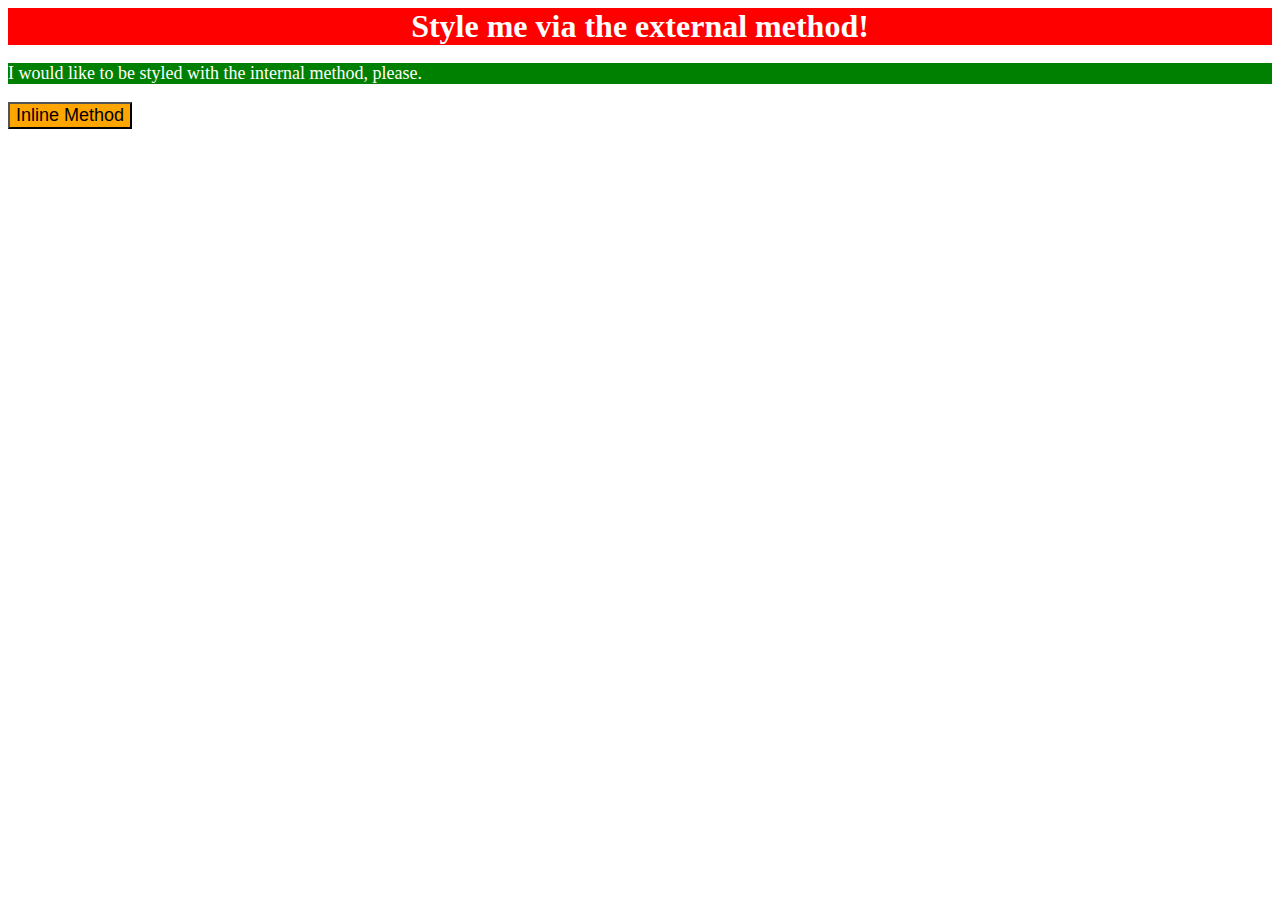
<file: foundations/01-css-methods/index.html>
<!doctype html>
<html lang="en">

<head>
  <meta charset="UTF-8" />
  <meta http-equiv="X-UA-Compatible" content="IE=edge" />
  <meta name="viewport" content="width=device-width, initial-scale=1.0" />
  <link rel="stylesheet" href="styles.css" />
  <style>
    p {
      background-color: green;
      color: white;
      font-size: 18px;
    }
  </style>
  <title>Methods for Adding CSS</title>
</head>

<body>
  <div>Style me via the external method!</div>
  <p>I would like to be styled with the internal method, please.</p>
  <button style="background-color: orange; font-size: 18px;">Inline Method</button>
  </body>
</html>
</file>
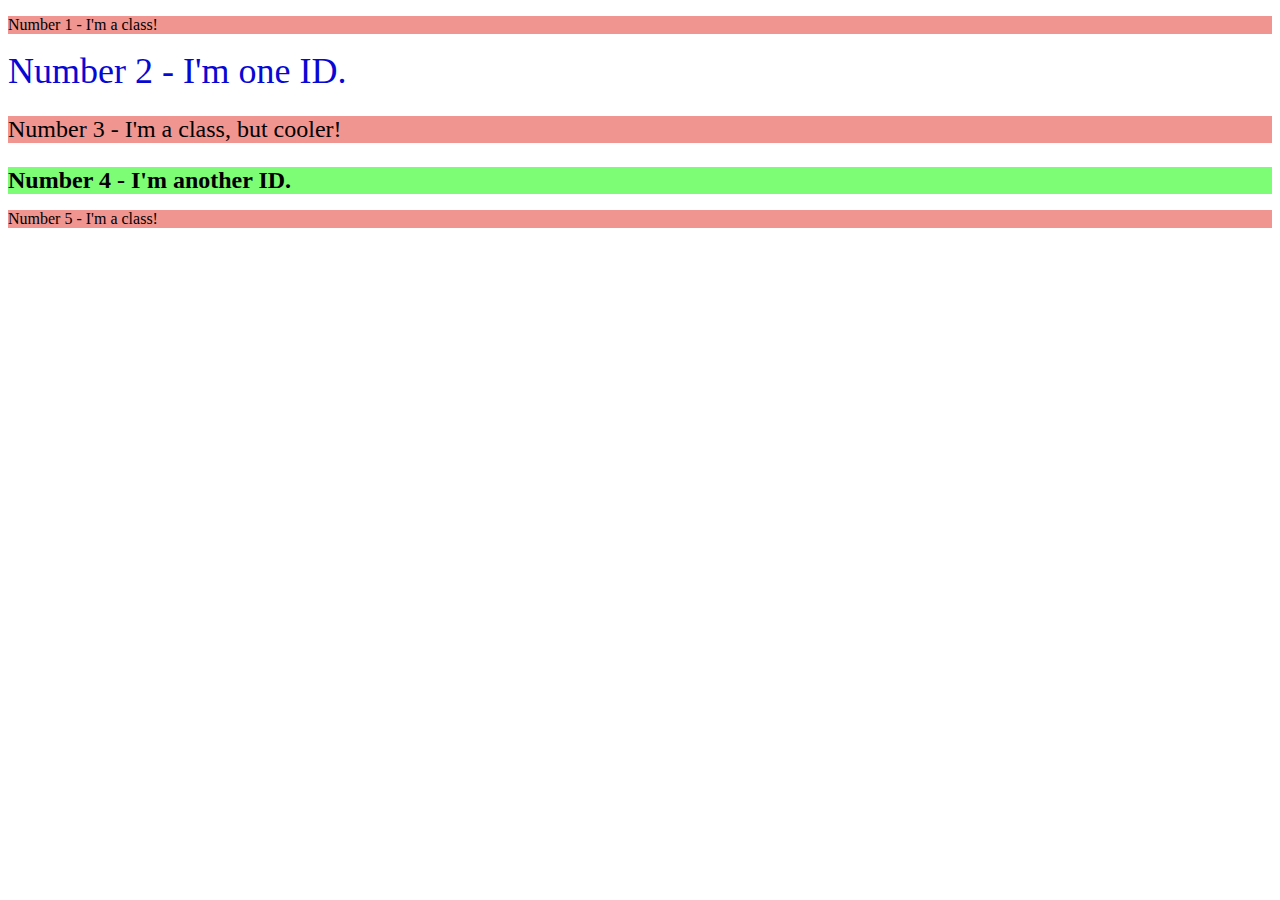
<file: foundations/02-class-id-selectors/index.html>
<!DOCTYPE html>
<html lang="en">
  <head>
    <meta charset="UTF-8">
    <meta http-equiv="X-UA-Compatible" content="IE=edge">
    <meta name="viewport" content="width=device-width, initial-scale=1.0">
    <title>Class and ID Selectors</title>
    <link rel="stylesheet" href="style.css">
  </head>
  <body>
    <p class="odd">Number 1 - I'm a class!</p>
    <div id="id1">Number 2 - I'm one ID.</div>
    <p class="odd three">Number 3 - I'm a class, but cooler!</p>
    <div id="id2">Number 4 - I'm another ID.</div>
    <p class="odd">Number 5 - I'm a class!</p>
  </body>
</html>
</file>
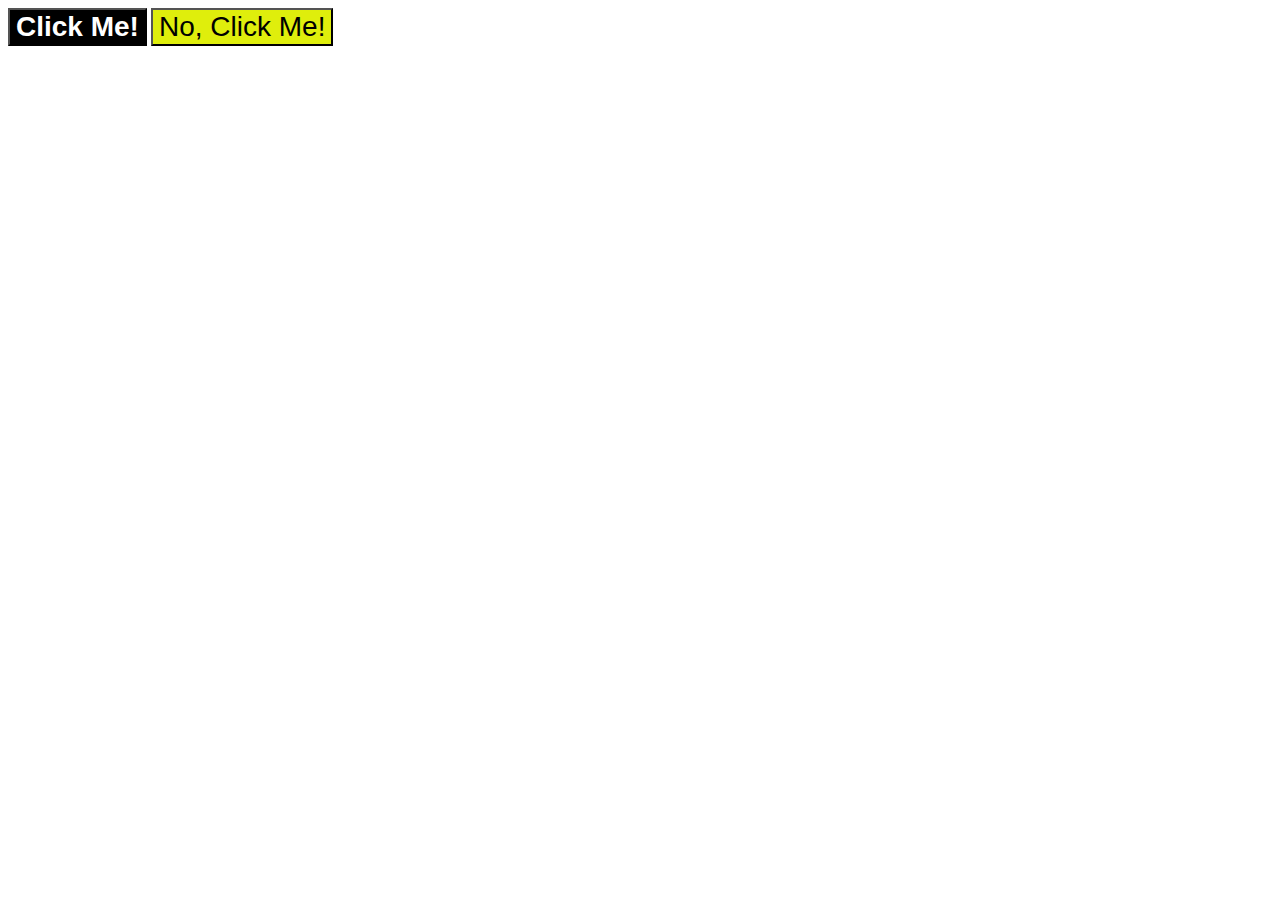
<file: foundations/03-grouping-selectors/index.html>
<!DOCTYPE html>
<html lang="en">
  <head>
    <meta charset="UTF-8">
    <meta http-equiv="X-UA-Compatible" content="IE=edge">
    <meta name="viewport" content="width=device-width, initial-scale=1.0">
    <title>Grouping Selectors</title>
    <link rel="stylesheet" href="style.css">
  </head>
  <body>
    <button class="cme">Click Me!</button>
    <button class="nocme">No, Click Me!</button>
  </body>
</html>
</file>
<file: foundations/01-css-methods/styles.css>
div {
  background-color: red;
  color: white;
  font-size: 32px;
  font-weight: bold;
  text-align: center;
}
</file>
<file: foundations/02-class-id-selectors/style.css>
p {
  background-color: #f19591;
  font-family: "Verdana", Dejavu Sans", sans-serif; 
}

.odd.three {
  font-size: 24px;
}

#id1 {
  color: #0808d4;
  font-size: 36px;
}

#id2 {
  background-color: #7dfc76;
  font-size: 24px;
  font-weight: bold;
}
</file>
<file: foundations/03-grouping-selectors/style.css>
button {
  font-size: 28px;
  font-family: "Helvetica", "Times New Roman", sans-serif;
}

.cme {
  background-color: rgb(0,0,0);
  color: rgb(255,255,255);
  font-weight: bold;
}

.nocme {
  background-color: rgb(223,238,12);
}
</file>
